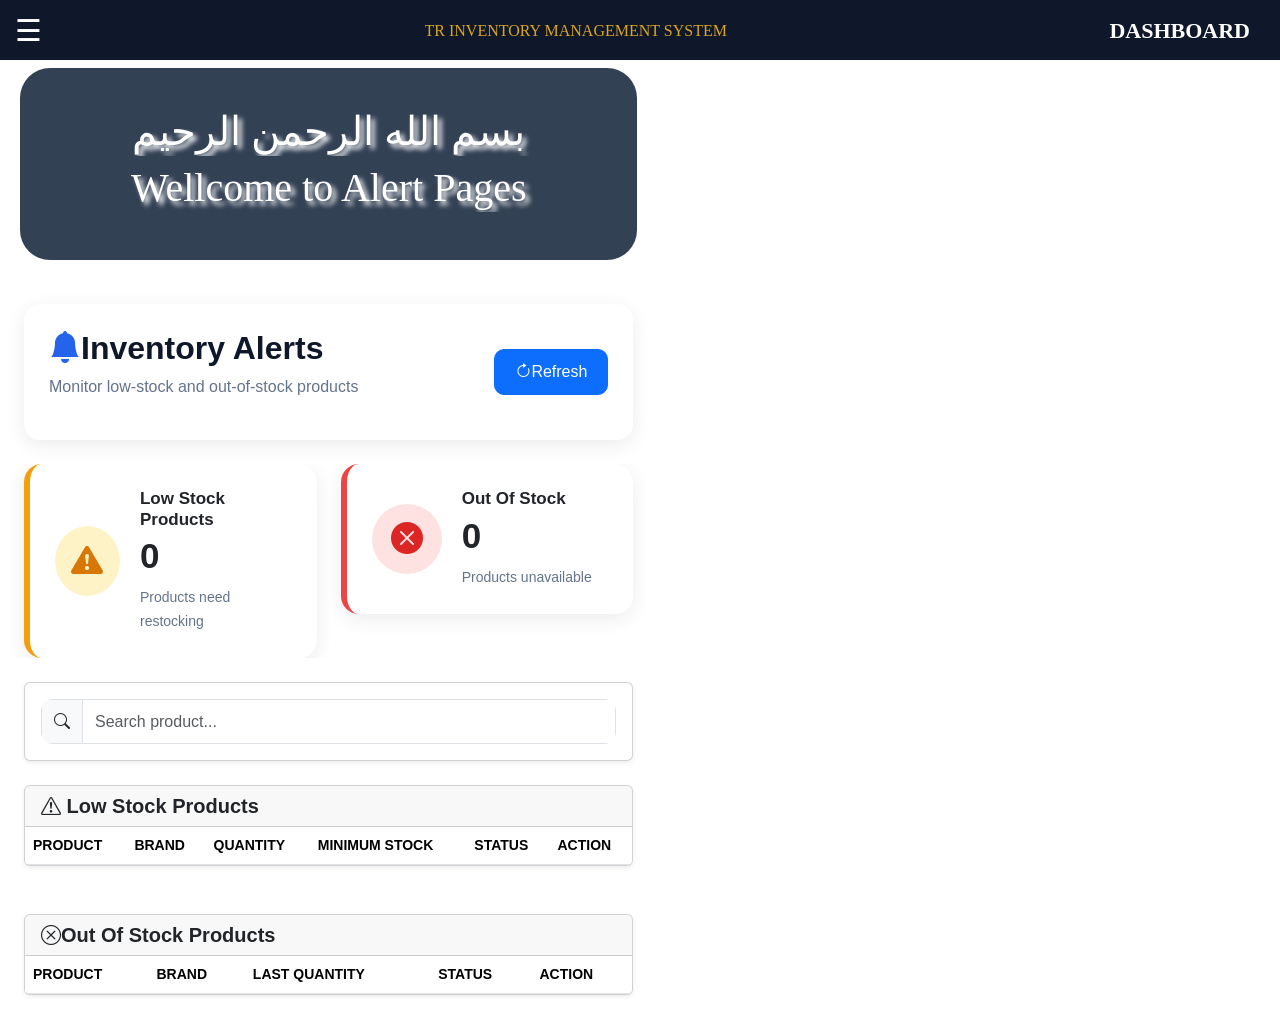
<file: pages/alarm.html>
<!DOCTYPE html>
<html lang="en">
<head>
    <meta charset="UTF-8">
    <meta name="viewport" content="width=device-width, initial-scale=1.0">
    <title>Alarm</title>
    <link rel="stylesheet" href="../style/style.css">
    <link rel="stylesheet" href="../style/alarm.css">
    <link rel="stylesheet" href="../style/bootstrap.min.css">
        <!-- Bootstrap CSS -->
    <link href="https://cdn.jsdelivr.net/npm/bootstrap@5.3.3/dist/css/bootstrap.min.css" rel="stylesheet">

    <!-- Bootstrap Icons -->
    <link href="https://cdn.jsdelivr.net/npm/bootstrap-icons/font/bootstrap-icons.css" rel="stylesheet">

</head>
<body>

    <div id="navbar"></div>
    <div class="d-flex">
        <div id="sidebar-container"></div>
            <div class="content">
                <h1>Alert Management</h1>
                <div class="first">
                    <h1>بسم الله الرحمن الرحيم</h1>
                    <h1>Wellcome to Alert Pages</h1>        
                </div>
                <div class="container-fluid p-4">
                    <!-- Header -->
                    <div class="alert-header mb-4">
                        <div>
                            <h2><i class="bi bi-bell-fill"></i>Inventory Alerts</h2>
                            <p>Monitor low-stock and out-of-stock products</p>
                        </div>
                        <button class="btn btn-primary">
                            <i class="bi bi-arrow-clockwise"></i>Refresh
                        </button>
                    </div>
                    <!-- Summary Cards -->
                    <div class="row g-4 mb-4">
                        <!-- Low Stock -->
                        <div class="col-md-6">
                            <div class="alert-card low-card">
                                <div class="icon">
                                    <i class="bi bi-exclamation-triangle-fill"></i>
                                </div>
                                <div>
                                    <h5> Low Stock Products</h5>
                                    <h2 id="lowStockCount">0</h2>
                                    <span>Products need restocking</span>
                                </div>
                            </div>
                        </div>
                        <!-- Out Stock -->
                        <div class="col-md-6">
                            <div class="alert-card out-card">
                                <div class="icon">
                                    <i class="bi bi-x-circle-fill"></i>
                                </div>
                                <div>
                                    <h5>Out Of Stock</h5>
                                    <h2 id="outStockCount">0</h2>
                                    <span>Products unavailable</span>
                                </div>
                            </div>
                        </div>
                    </div>
                    <!-- Search -->
                    <div class="card shadow-sm mb-4">
                        <div class="card-body">
                            <div class="input-group">
                                <span class="input-group-text">
                                    <i class="bi bi-search"></i>
                                </span>
                                <input type="text" id="searchProduct" class="form-control"
                                placeholder="Search product...">
                            </div>
                        </div>
                    </div>
                    <!-- Low Stock Table -->
                    <div class="card shadow-sm mb-5">
                        <div class="card-header low-title">
                            <h5><i class="bi bi-exclamation-triangle">
                            </i>Low Stock Products</h5>
                        </div>
                        <div class="table-responsive">
                            <table class="table table-hover align-middle mb-0">
                                <thead>
                                    <tr>
                                        <th>Product</th>
                                        <th>Brand</th>
                                        <th>Quantity</th>
                                        <th>Minimum Stock</th>
                                        <th>Status</th>
                                        <th>Action</th>
                                    </tr>
                                </thead>
                                <tbody id="lowStockTable">
                                </tbody>
                            </table>
                        </div>
                    </div>
                    <!-- Out Stock Table -->
                    <div class="card shadow-sm">
                        <div class="card-header out-title">
                            <h5><i class="bi bi-x-circle"></i>Out Of Stock Products</h5>
                        </div>
                        <div class="table-responsive">
                            <table class="table table-hover align-middle mb-0">
                                <thead>
                                    <tr>
                                        <th>Product</th>
                                        <th>Brand</th>
                                        <th>Last Quantity</th>
                                        <th>Status</th>
                                        <th>Action</th>
                                    </tr>
                                </thead>
                                <tbody id="outStockTable">
                                </tbody>
                            </table>
                        </div>
                    </div>
                </div>
            </div>
    </div>
    <script src="../asset/script.js"></script>
    <script src="../asset/layout.js"></script>
    <script src="../asset/alarm.js"></script>
</body>
</file>
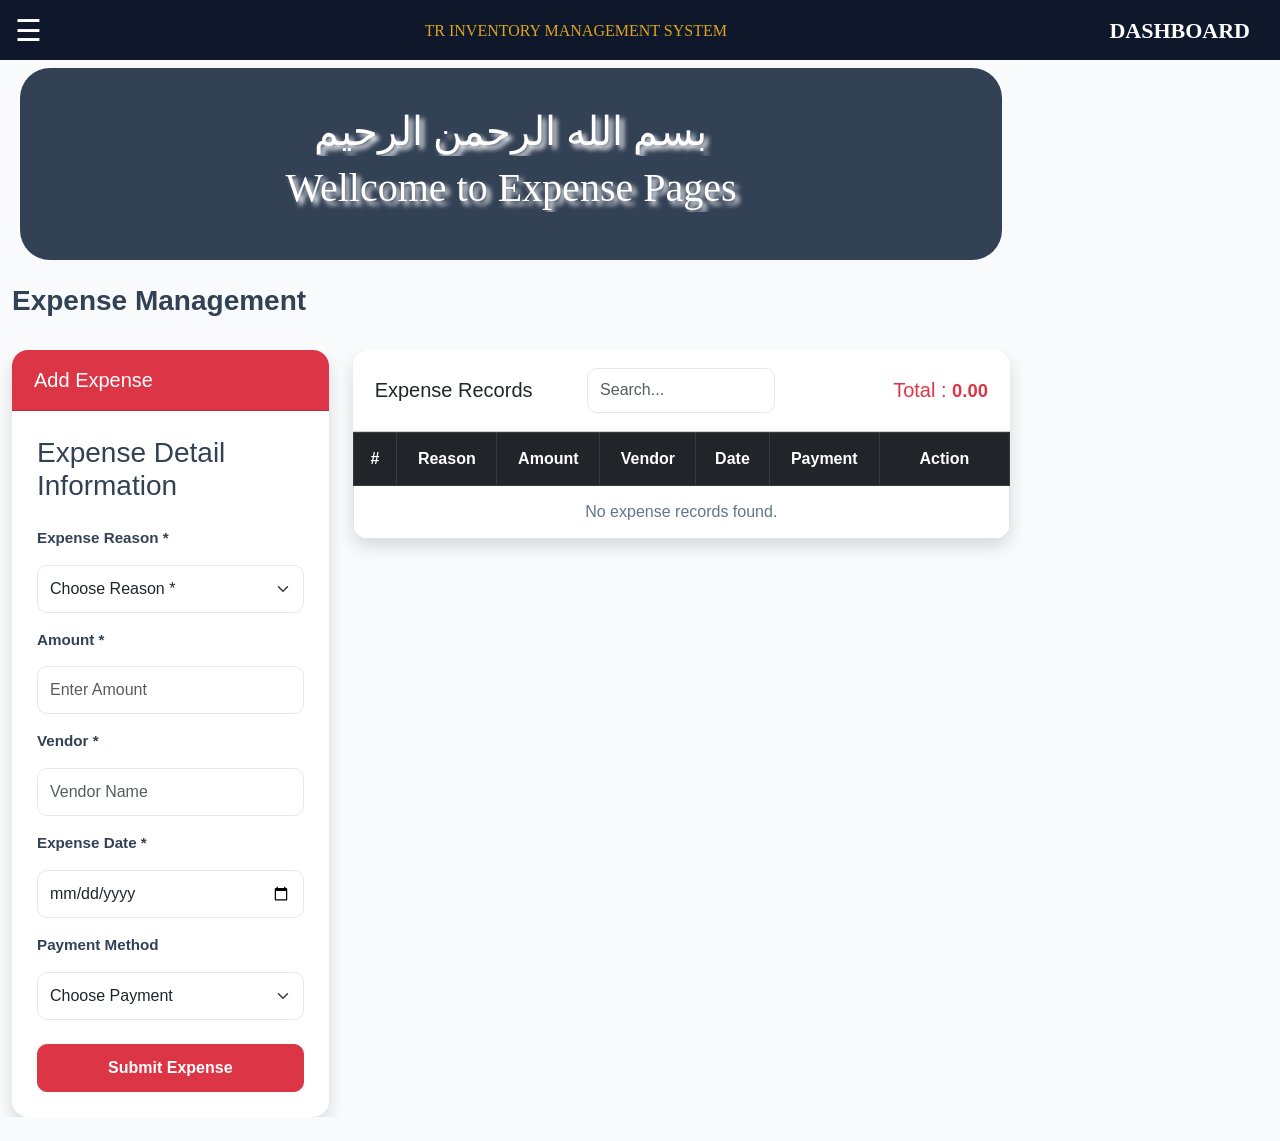
<file: pages/expense.html>
<!DOCTYPE html>
<html lang="en">
<head>
    <meta charset="UTF-8">
    <meta name="viewport" content="width=device-width, initial-scale=1.0">
    <title>Expense</title>
    <link rel="stylesheet" href="../style/style.css">
    <link rel="stylesheet" href="../style/bootstrap.min.css">
    <link rel="stylesheet" href="../style/expense.css">
</head>
<body>

    
    <div id="navbar"></div>
    <div class="d-flex">
        <div id="sidebar-container"></div>
            <div class="content">
                <h1>Expense Management</h1>
                <div class="first">
                    <h1>بسم الله الرحمن الرحيم</h1>
                    <h1>Wellcome to Expense Pages</h1>        
                </div> 
                <!-- ===========================
                    EXPENSE MANAGEMENT
            =========================== -->
                <div class="container-fluid mt-4">
                    <!-- Page Title -->
                    <div class="d-flex justify-content-between align-items-center mb-4">
                        <h3 class="fw-bold"><i class="bi bi-cash-stack text-danger"></i>Expense Management</h3>
                    </div>
                    <div class="row">
                        <!-- ===========================
                                Expense Form
                        ============================ -->
                        <div class="col-lg-4 mb-4">
                            <div class="card shadow border-0 rounded-4">
                                <div class="card-header bg-danger text-white">
                                    <h5 class="mb-0"><i class="bi bi-wallet2"></i>Add Expense</h5>
                                </div>
                                <div class="card-body">
                                    <!-- Expense Detail -->
                                    <div class="mb-3">
                                        <h3 >Expense Detail Information</h3>
                                    </div>
                                    <!-- Expense Reason -->
                                    <div class="mb-3">
                                        <label class="form-label fw-semibold">Expense Reason *</label>
                                        <select id="expenseReason" class="form-select">
                                            <option value="">Choose Reason *</option>
                                            <option>Office Rent</option>
                                            <option>Food & Dining</option>
                                            <option>Transportation</option>
                                            <option>Accommodation</option>
                                            <option>Salary</option>
                                            <option>Penalty</option>
                                            <option>Revenue</option>
                                        </select>
                                    </div>
                                    <!-- Amount -->
                                    <div class="mb-3">
                                        <label class="form-label fw-semibold">Amount *</label>
                                        <input type="number" id="expenseAmount" class="form-control" placeholder="Enter Amount">
                                    </div>
                                    <!-- Vendor -->
                                    <div class="mb-3">
                                        <label class="form-label fw-semibold">Vendor *</label>
                                        <input type="text" id="expenseVendor" class="form-control" placeholder="Vendor Name">
                                    </div>
                                    <!-- Date -->
                                    <div class="mb-3">
                                        <label class="form-label fw-semibold"> Expense Date *
                                        </label>
                                        <input type="date" id="expenseDate" class="form-control">
                                    </div>
                                    <!-- Payment Method -->
                                    <div class="mb-4">
                                        <label class="form-label fw-semibold">Payment Method</label>
                                        <select id="paymentMethod" class="form-select">
                                            <option value="">Choose Payment</option>
                                            <option>Cash</option>
                                            <option>Transfer</option>
                                        </select>
                                    </div>
                                    <!-- Buttons -->
                                    <div class="d-grid gap-2">
                                        <button class="btn btn-danger" id="addExpenseBtn">
                                            <i class="bi bi-plus-circle"></i>Submit Expense
                                        </button>
                                        <button class="btn btn-secondary" id="updateExpenseBtn" style="display:none;">
                                            <i class="bi bi-pencil-square"></i>Update Expense
                                        </button>
                                    </div>
                                </div>
                            </div>
                        </div>

                        <!-- ===========================
                                Expense Table
                        ============================ -->
                        <div class="col-lg-8">
                            <div class="card shadow border-0 rounded-4">
                                <div class="card-header bg-white">
                                    <div class="row align-items-center">
                                        <div class="col-md-4">
                                            <h5 class="mb-0">Expense Records</h5>
                                        </div>
                                        <div class="col-md-4 mt-2 mt-md-0">
                                            <input type="text" id="searchExpense" class="form-control" placeholder="Search...">
                                        </div>
                                        <div class="col-md-4 text-md-end mt-2 mt-md-0">
                                            <h5 class="text-danger mb-0">Total :
                                                <span id="totalExpense">0.00</span>
                                            </h5>
                                        </div>
                                    </div>
                                </div>
                                <div class="card-body p-0">
                                    <div class="table-responsive">
                                        <table class="table table-hover table-bordered align-middle mb-0">
                                            <thead class="table-dark">
                                                <tr>
                                                    <th>#</th>
                                                    <th>Reason</th>
                                                    <th>Amount</th>
                                                    <th>Vendor</th>
                                                    <th>Date</th>
                                                    <th>Payment</th>
                                                    <th width="130">Action</th>
                                                </tr>
                                            </thead>
                                            <tbody id="expenseTableBody">
                                                <!-- JavaScript will insert rows here -->
                                            </tbody>
                                        </table>
                                    </div>
                                </div>
                            </div>
                        </div>
                    </div>
                </div>
            </div>
    </div>


    <script src="../asset/script.js"></script>
    <script src="../asset/layout.js"></script>
    <script src="../asset/expense.js"></script>
</body>
</file>
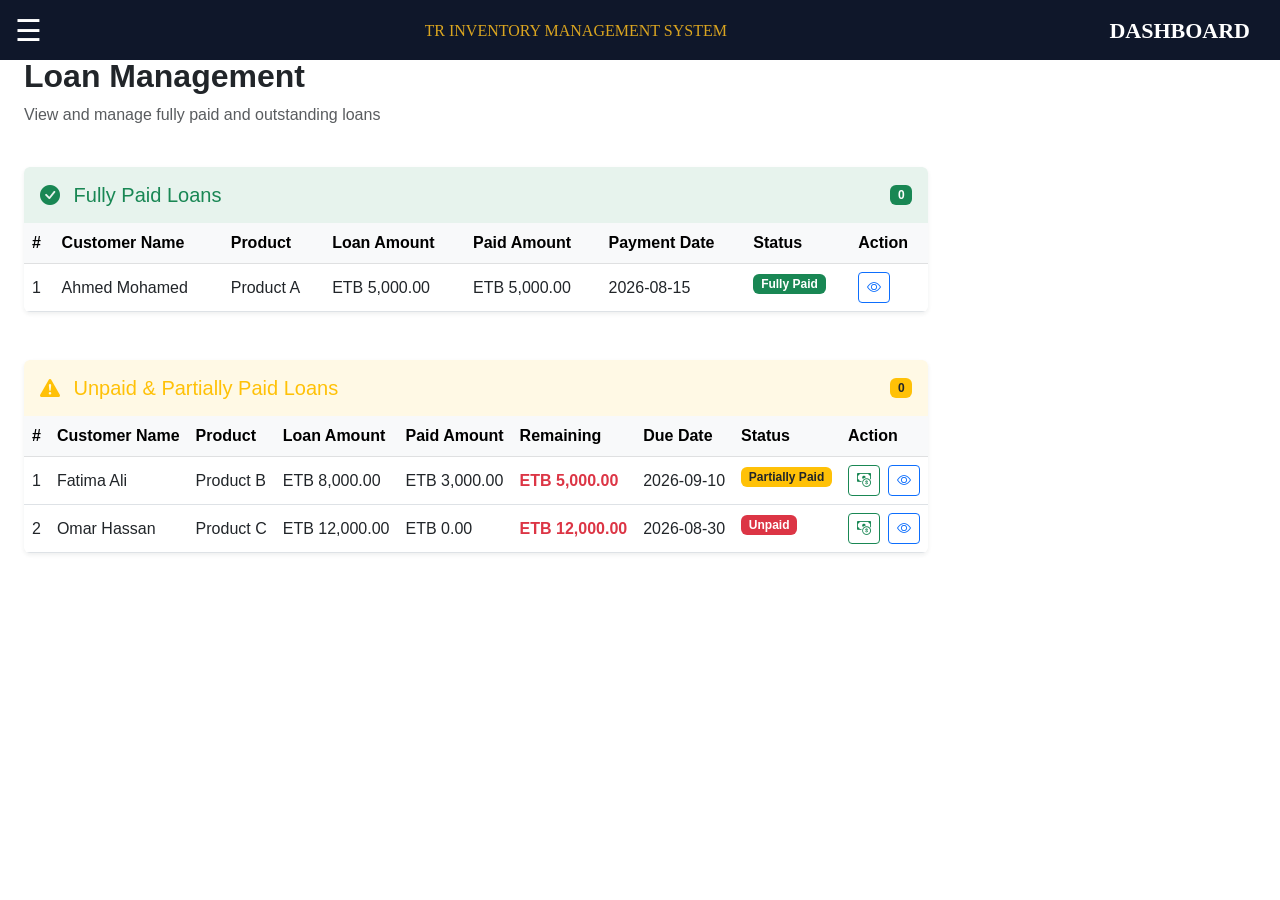
<file: pages/loan.html>
<!DOCTYPE html>
<html lang="en">
<head>
    <meta charset="UTF-8">
    <meta name="viewport" content="width=device-width, initial-scale=1.0">
    <title>Document</title>
    <link rel="stylesheet" href="../style/style.css">
    <link rel="stylesheet" href="../style/loan.css">
    <link rel="stylesheet" href="../style/bootstrap.min.css">
    <link rel="stylesheet" href="https://cdn.jsdelivr.net/npm/bootstrap-icons@1.11.3/font/bootstrap-icons.min.css">

</head>
<body>

    <section id="loan">
        <div id="navbar"></div>
        <div class="d-flex">
            <div id="sidebar-container"></div>

            <div class="content p-4">

            <!-- Header -->
            <div class="mb-4">
                <h4 class="text-primary mb-1">بسم الله الرحمن الرحيم</h4>
                <h2 class="fw-bold">Loan Management</h2>
                <p class="text-muted">View and manage fully paid and outstanding loans</p>
            </div>

            <!-- ====================== FULLY PAID LOANS ====================== -->
            <div class="card shadow-sm border-0 mb-5">
                <div class="card-header bg-success bg-opacity-10 border-0 py-3">
                <div class="d-flex justify-content-between align-items-center">
                    <h5 class="mb-0 text-success">
                    <i class="bi bi-check-circle-fill me-2"></i>
                    Fully Paid Loans
                    </h5>
                    <span class="badge bg-success" id="fullyPaidCount">0</span>
                </div>
                </div>
                <div class="card-body p-0">
                <div class="table-responsive">
                    <table class="table table-hover align-middle mb-0" id="fullyPaidTable">
                    <thead class="table-light">
                        <tr>
                        <th scope="col">#</th>
                        <th scope="col">Customer Name</th>
                        <th scope="col">Product</th>
                        <th scope="col">Loan Amount</th>
                        <th scope="col">Paid Amount</th>
                        <th scope="col">Payment Date</th>
                        <th scope="col">Status</th>
                        <th scope="col">Action</th>
                        </tr>
                    </thead>
                    <tbody>
                        <!-- Example row (remove later) -->
                        <tr>
                        <td>1</td>
                        <td>Ahmed Mohamed</td>
                        <td>Product A</td>
                        <td>ETB 5,000.00</td>
                        <td>ETB 5,000.00</td>
                        <td>2026-08-15</td>
                        <td><span class="badge bg-success">Fully Paid</span></td>
                        <td>
                            <button class="btn btn-sm btn-outline-primary">
                            <i class="bi bi-eye"></i>
                            </button>
                        </td>
                        </tr>
                        <!-- Dynamic rows will be added here by JavaScript -->
                    </tbody>
                    </table>
                </div>
                </div>
            </div>

            <!-- ====================== UNPAID / PARTIALLY PAID LOANS ====================== -->
            <div class="card shadow-sm border-0">
                <div class="card-header bg-warning bg-opacity-10 border-0 py-3">
                <div class="d-flex justify-content-between align-items-center">
                    <h5 class="mb-0 text-warning">
                    <i class="bi bi-exclamation-triangle-fill me-2"></i>
                    Unpaid & Partially Paid Loans
                    </h5>
                    <span class="badge bg-warning text-dark" id="unpaidCount">0</span>
                </div>
                </div>
                <div class="card-body p-0">
                <div class="table-responsive">
                    <table class="table table-hover align-middle mb-0" id="unpaidTable">
                    <thead class="table-light">
                        <tr>
                        <th scope="col">#</th>
                        <th scope="col">Customer Name</th>
                        <th scope="col">Product</th>
                        <th scope="col">Loan Amount</th>
                        <th scope="col">Paid Amount</th>
                        <th scope="col">Remaining</th>
                        <th scope="col">Due Date</th>
                        <th scope="col">Status</th>
                        <th scope="col">Action</th>
                        </tr>
                    </thead>
                    <tbody>
                        <!-- Example rows (remove later) -->
                        <tr>
                        <td>1</td>
                        <td>Fatima Ali</td>
                        <td>Product B</td>
                        <td>ETB 8,000.00</td>
                        <td>ETB 3,000.00</td>
                        <td class="text-danger fw-semibold">ETB 5,000.00</td>
                        <td>2026-09-10</td>
                        <td><span class="badge bg-warning text-dark">Partially Paid</span></td>
                        <td>
                            <button class="btn btn-sm btn-outline-success me-1" title="Record Payment">
                            <i class="bi bi-cash-coin"></i>
                            </button>
                            <button class="btn btn-sm btn-outline-primary" title="View">
                            <i class="bi bi-eye"></i>
                            </button>
                        </td>
                        </tr>
                        <tr>
                        <td>2</td>
                        <td>Omar Hassan</td>
                        <td>Product C</td>
                        <td>ETB 12,000.00</td>
                        <td>ETB 0.00</td>
                        <td class="text-danger fw-semibold">ETB 12,000.00</td>
                        <td>2026-08-30</td>
                        <td><span class="badge bg-danger">Unpaid</span></td>
                        <td>
                            <button class="btn btn-sm btn-outline-success me-1" title="Record Payment">
                            <i class="bi bi-cash-coin"></i>
                            </button>
                            <button class="btn btn-sm btn-outline-primary" title="View">
                            <i class="bi bi-eye"></i>
                            </button>
                        </td>
                        </tr>
                        <!-- Dynamic rows will be added here by JavaScript -->
                    </tbody>
                    </table>
                </div>
                </div>
            </div>

            </div>
        </div>
    </section>


         <script src="../asset/script.js"></script>

        <script src="../asset/layout.js"></script>

</body>
</html>
</file>
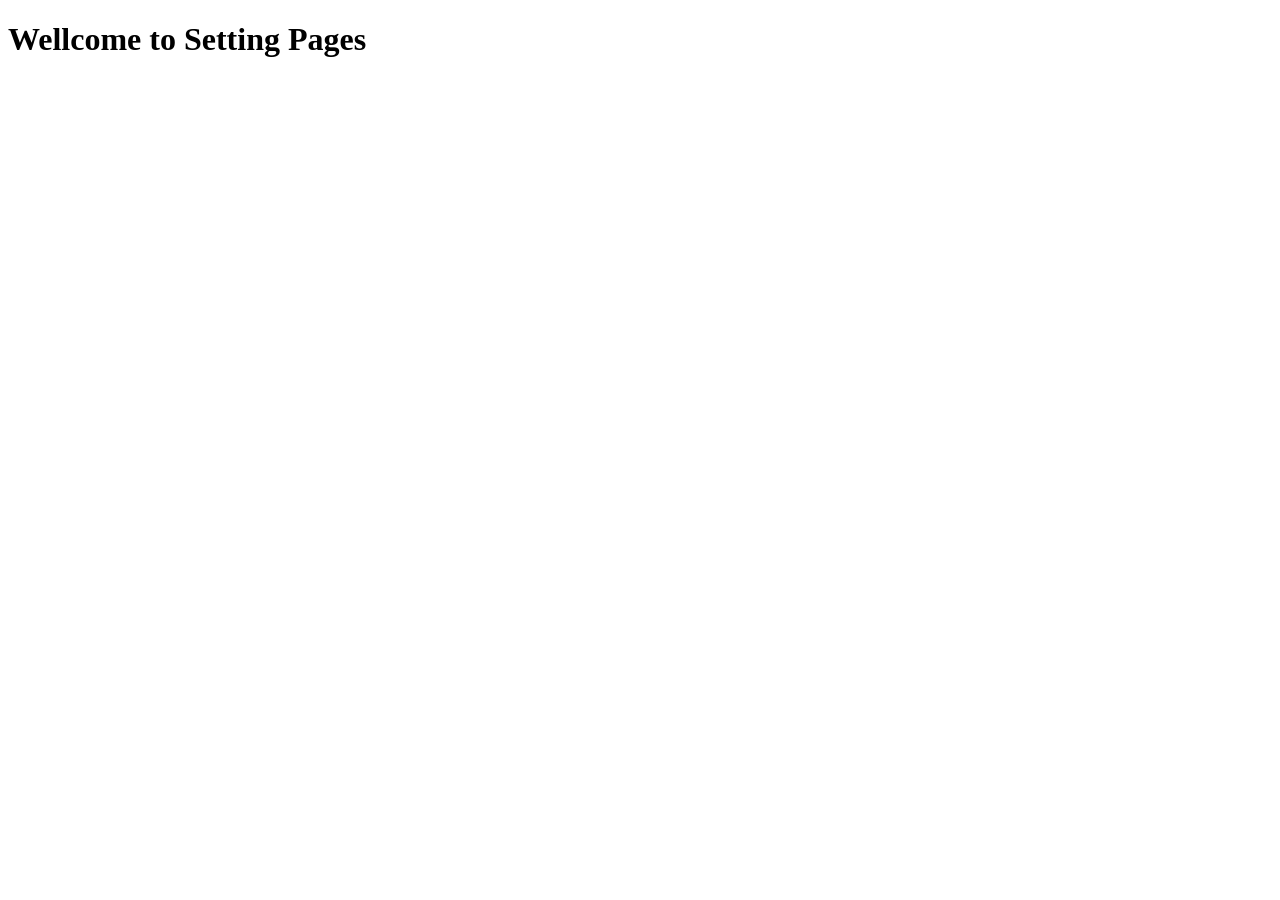
<file: pages/setting.html>
<!DOCTYPE html>
<html lang="en">
<head>
    <meta charset="UTF-8">
    <meta name="viewport" content="width=device-width, initial-scale=1.0">
    <title>Setting</title>
</head>
<body>
    <h1>Wellcome to Setting Pages</h1>
</body>
</file>
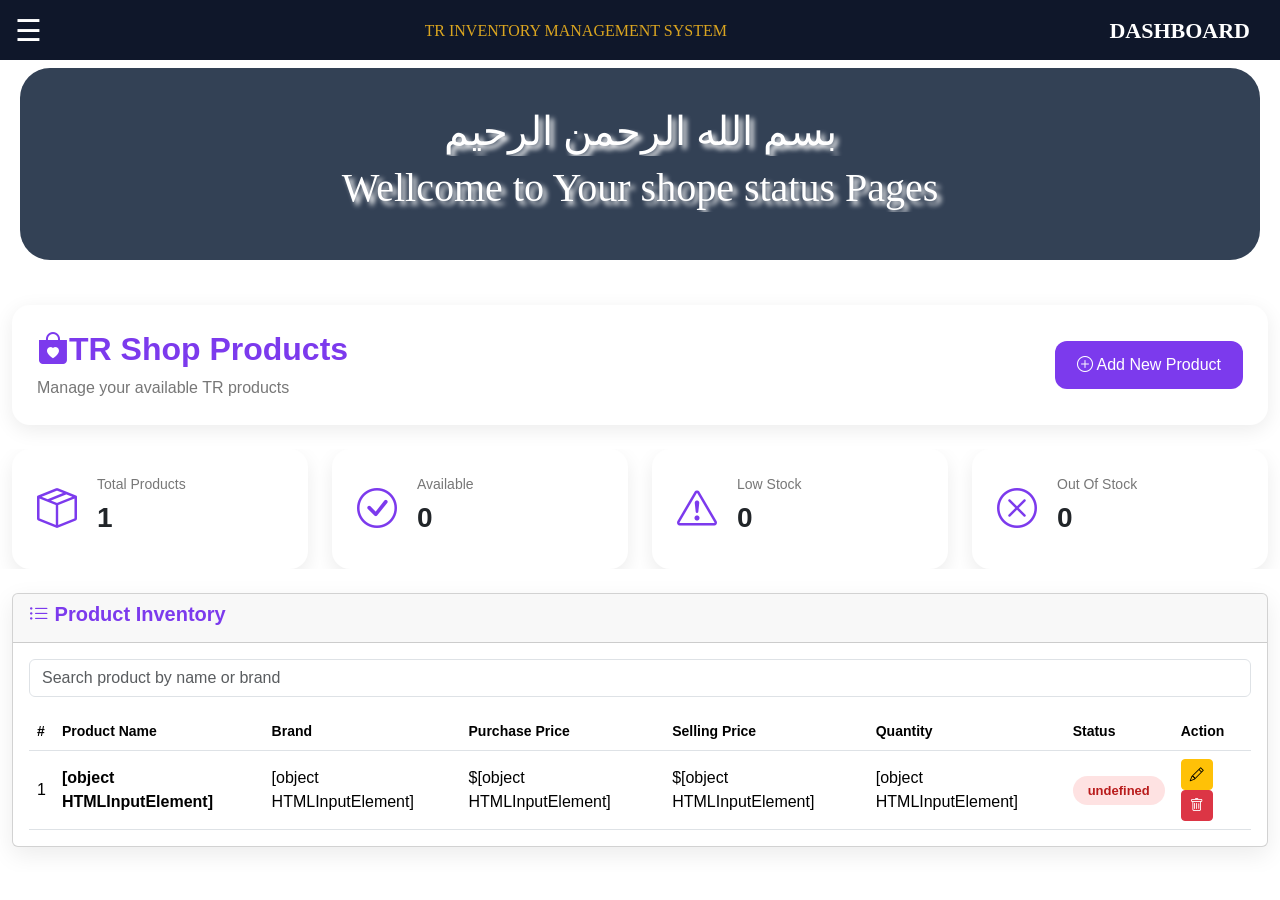
<file: pages/shope.html>
<!DOCTYPE html>
<html lang="en">
<head>
    <meta charset="UTF-8">
    <meta name="viewport" content="width=device-width, initial-scale=1.0">
    <title>Inlet</title>
    <link rel="stylesheet" href="../style/style.css">
    <link rel="stylesheet" href="../style/shope.css">
    <link rel="stylesheet" href="../style/bootstrap.min.css">

    <!-- Bootstrap CSS -->
    <link href="https://cdn.jsdelivr.net/npm/bootstrap@5.3.3/dist/css/bootstrap.min.css" rel="stylesheet">

    <!-- Bootstrap Icons -->
    <link href="https://cdn.jsdelivr.net/npm/bootstrap-icons/font/bootstrap-icons.css" rel="stylesheet">
    <script src="https://code.jquery.com/jquery-3.7.1.min.js"></script>
    <script src="https://cdn.datatables.net/2.1.8/js/dataTables.min.js"></script>
    <link rel="stylesheet" href="https://cdn.datatables.net/2.1.8/css/dataTables.dataTables.min.css">

</head>
<body>
    <div id="navbar"></div>
    <div class="d-flex">
        <div id="sidebar-container"></div>
            <div class="content">
                <h1>Shope Management</h1>
                <div class="first">
                    <h1>بسم الله الرحمن الرحيم</h1>
                    <h1>Wellcome to Your shope status Pages</h1>        
                </div>

                <div class="container-fluid">

                    <!-- Header -->
                    <div class="dashboard-header d-flex justify-content-between align-items-center">
                        <div>
                            <h2><i class="bi bi-bag-heart-fill"></i>TR Shop Products </h2>
                            <p>Manage your available TR products</p>
                        </div>
                        <button class="btn btn-primary" data-bs-toggle="modal" 
                data-bs-target="#addProductModal"><i class="bi bi-plus-circle"></i> Add New Product
                        </button>
                    </div>

                    <!-- Summary Cards -->

                    <div class="row mt-4">
                        <div class="col-md-3">
                            <div class="summary-card">
                                <i class="bi bi-box-seam"></i>
                                <div>
                                    <h6>Total Products</h6>
                                    <h3 id="totalProducts">0</h3>
                                </div>
                            </div>
                        </div>
                        <div class="col-md-3">
                            <div class="summary-card">
                                <i class="bi bi-check-circle"></i>
                                <div>
                                    <h6>Available</h6>
                                    <h3 id="availableProducts">0</h3>
                                </div>
                            </div>
                        </div>
                        <div class="col-md-3">
                            <div class="summary-card">
                                <i class="bi bi-exclamation-triangle"></i>
                                <div>
                                    <h6>Low Stock</h6>
                                    <h3 id="lowStock">0</h3>
                                </div>
                            </div>
                        </div>
                        <div class="col-md-3">
                            <div class="summary-card">
                                <i class="bi bi-x-circle"></i>
                                <div>
                                    <h6>Out Of Stock</h6>
                                    <h3 id="outStock">0</h3>
                                </div>
                            </div>
                        </div>
                    </div>
                    <!-- Product Table -->

                    <div class="card product-container mt-4">
                        <div class="card-header">
                            <h5>
                                <i class="bi bi-list-ul"></i>
                                Product Inventory
                            </h5>
                        </div>
                        <div class="card-body table-responsive">
                            <div class="mb-3">
                                <input type="text" id="searchProduct" class="form-control"
                                placeholder="Search product by name or brand">
                            </div>
                            <table class="table table-hover align-middle">
                                <thead>
                                    <tr>
                                        <th>#</th>
                                        <th>Product Name</th>
                                        <th>Brand</th>
                                        <th>Purchase Price</th>
                                        <th>Selling Price</th>
                                        <th>Quantity</th>
                                        <th>Status</th>
                                        <th>Action</th>
                                    </tr>
                                </thead>
                                <tbody id="productTable">
                                    <!-- Products will appear here -->
                                </tbody>
                            </table>
                        </div>
                    </div>
                </div>

                <!-- Add Product Modal -->

                <div class="modal fade" id="addProductModal">
                    <div class="modal-dialog">
                        <div class="modal-content">
                            <div class="modal-header">
                                <h5><i class="bi bi-plus-circle"></i>Add New Product</h5>
                                <button class="btn-close" data-bs-dismiss="modal"></button>
                            </div>
                            <div class="modal-body">
                                <form id="productForm">
                                    <div class="mb-3">
                                        <label>Product Name</label>
                                        <input type="text" id="productName" class="form-control" placeholder="Enter product name">
                                    </div>
                                <div class="mb-3">
                                    <label>Brand</label>
                                    <input type="text" id="brand" class="form-control" placeholder="Brand name">
                                </div>
                                <div class="row">
                                    <div class="col-md-6">
                                        <label>Purchase Price</label>
                                        <input type="number" id="purchasePrice" class="form-control">
                                    </div>
                                    <div class="col-md-6">
                                        <label>Selling Price</label>
                                        <input type="number" id="sellingPrice" class="form-control">
                                    </div>
                                </div>
                                <div class="mb-3 mt-3">
                                    <label>Quantity</label>
                                    <input type="number" id="quantity" class="form-control">
                                </div>
                                <button class="btn btn-success w-100">
                                <i class="bi bi-save"></i>
                                Save Product
                                </button>
                                </form>
                            </div>
                        </div>
                    </div>
                </div>

                <div class="modal fade" id="transferModal">

                <div class="modal-dialog">

                <div class="modal-content">

                <div class="modal-header">

                <h5>

                <i class="bi bi-arrow-left-right"></i>

                Transfer Product To Shop

                </h5>

                <button
                class="btn-close"
                data-bs-dismiss="modal"></button>

                </div>

                <div class="modal-body">

                <input
                type="hidden"
                id="transferProductId">

                <div class="mb-3">

                <label>

                Transfer Quantity

                </label>

                <input

                type="number"

                class="form-control"

                id="transferQuantity"

                min="1">

                </div>

                <button

                class="btn btn-success w-100"

                onclick="transferToShop()">

                Transfer To Shop

                </button>

                </div>

                </div>

                </div>

                </div>
            </div>
    </div>



<!-- Bootstrap JS -->

<script src="https://cdn.jsdelivr.net/npm/bootstrap@5.3.3/dist/js/bootstrap.bundle.min.js"></script>


<!-- Javascript -->

    <script src="../asset/script.js"></script>
    <script src="../asset/layout.js"></script>
    <script src="../asset/shope.js"></script>
</body>
</file>
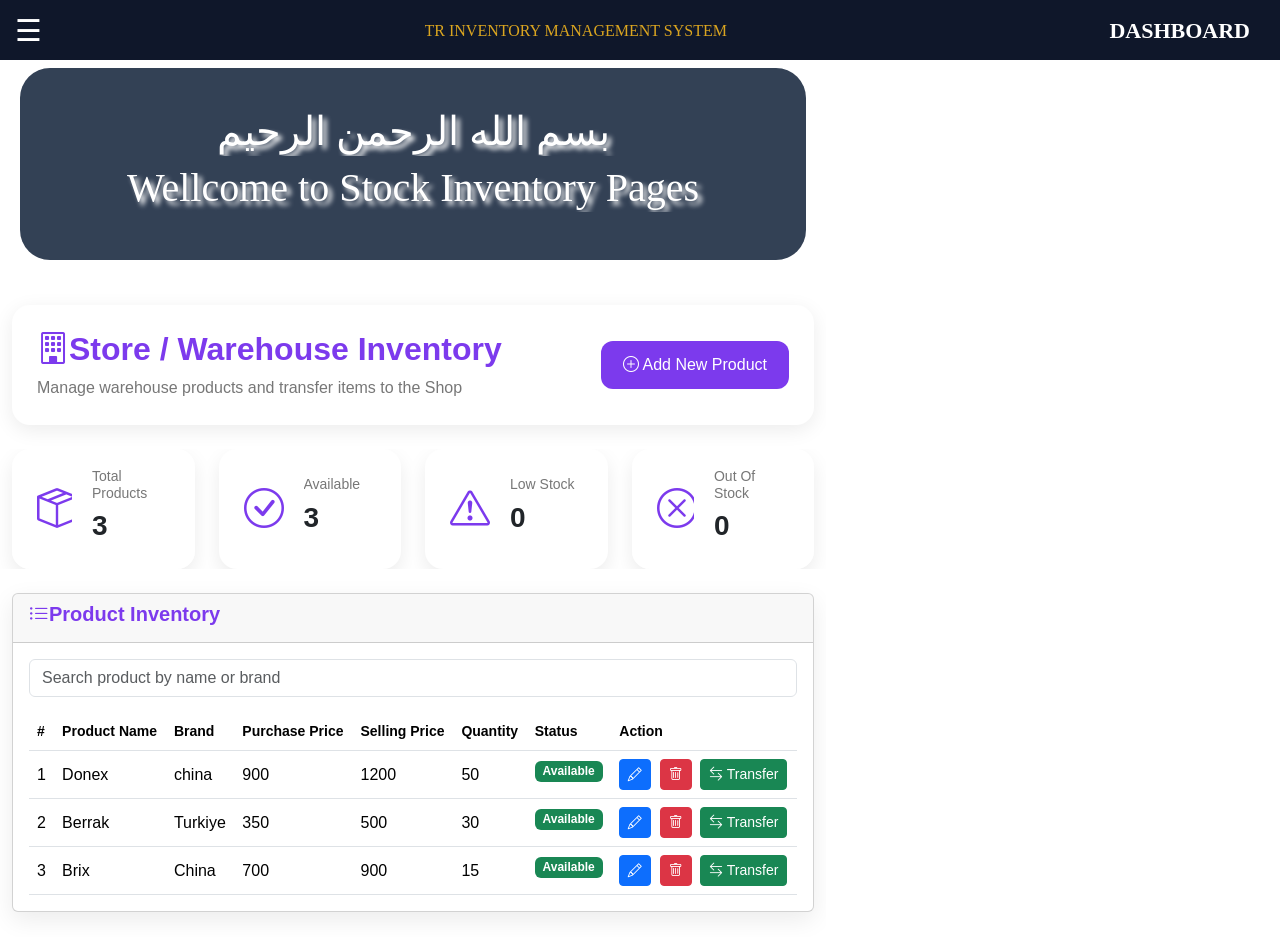
<file: pages/stock.html>
<!DOCTYPE html>
<html lang="en">
<head>
    <meta charset="UTF-8">
    <meta name="viewport" content="width=device-width, initial-scale=1.0">
    <title>Store</title>
    <link rel="stylesheet" href="../style/bootstrap.min.css">
    <link rel="stylesheet" href="../style/style.css">
    <link rel="stylesheet" href="../style/stock.css">
        <!-- Bootstrap CSS -->
    <link href="https://cdn.jsdelivr.net/npm/bootstrap@5.3.3/dist/css/bootstrap.min.css" rel="stylesheet">
        <!-- Bootstrap CSS -->
    <link href="https://cdn.jsdelivr.net/npm/bootstrap@5.3.3/dist/css/bootstrap.min.css" rel="stylesheet">

    <!-- Bootstrap Icons -->
    <link href="https://cdn.jsdelivr.net/npm/bootstrap-icons/font/bootstrap-icons.css" rel="stylesheet">

</head>
<body>

        <div id="navbar"></div>
    <div class="d-flex">
        <div id="sidebar-container"></div>
            <div class="content">
                <h1>Stock Management</h1>
                <div class="first">
                    <h1>بسم الله الرحمن الرحيم</h1>
                    <h1>Wellcome to Stock Inventory Pages</h1>        
                </div>


                <div class="container-fluid">

                    <!-- Header -->
                    <div class="dashboard-header d-flex justify-content-between align-items-center">
                        <div>
                            <h2><i class="bi bi-building"></i>Store / Warehouse Inventory</h2>
                            <p> Manage warehouse products and transfer items to the Shop</p>
                        </div>
                        <button class="btn btn-primary" data-bs-toggle="modal" 
                data-bs-target="#addProductModal"><i class="bi bi-plus-circle"></i> Add New Product
                        </button>
                    </div>

                    <!-- Summary Cards -->

                    <div class="row mt-4">
                        <div class="col-md-3">
                            <div class="summary-card">
                                <i class="bi bi-box-seam"></i>
                                <div>
                                    <h6>Total Products</h6>
                                    <h3 id="totalProducts">0</h3>
                                </div>
                            </div>
                        </div>
                        <div class="col-md-3">
                            <div class="summary-card">
                                <i class="bi bi-check-circle"></i>
                                <div>
                                    <h6>Available</h6>
                                    <h3 id="availableProducts">0</h3>
                                </div>
                            </div>
                        </div>
                        <div class="col-md-3">
                            <div class="summary-card">
                                <i class="bi bi-exclamation-triangle"></i>
                                <div>
                                    <h6>Low Stock</h6>
                                    <h3 id="lowStock">0</h3>
                                </div>
                            </div>
                        </div>
                        <div class="col-md-3">
                            <div class="summary-card">
                                <i class="bi bi-x-circle"></i>
                                <div>
                                    <h6>Out Of Stock</h6>
                                    <h3 id="outStock">0</h3>
                                </div>
                            </div>
                        </div>
                    </div>
                    <!-- Product Table -->

                    <div class="card product-container mt-4">
                        <div class="card-header">
                            <h5><i class="bi bi-list-ul"></i>Product Inventory</h5>
                        </div>
                        <div class="card-body table-responsive">
                            <div class="mb-3">
                                <input type="text" id="searchStoreProduct" class="form-control" placeholder="Search product by name or brand">
                            </div>
                            <table class="table table-hover align-middle">
                                <thead>
                                    <tr>
                                        <th>#</th>
                                        <th>Product Name</th>
                                        <th>Brand</th>
                                        <th>Purchase Price</th>
                                        <th>Selling Price</th>
                                        <th>Quantity</th>
                                        <th>Status</th>
                                        <th>Action</th>
                                    </tr>
                                </thead>
                                <tbody id="storeTable">
                                    <!-- Products will appear here -->
                                </tbody>
                            </table>
                        </div>
                    </div>
                </div>

                <!-- Add Product Modal -->

                <div class="modal fade" id="addProductModal">
                    <div class="modal-dialog">
                        <div class="modal-content">
                            <div class="modal-header">
                                <h5><i class="bi bi-plus-circle"></i>Add New Product</h5>
                                <button class="btn-close" data-bs-dismiss="modal"></button>
                            </div>
                            <div class="modal-body">
                                <form id="storeForm">
                                    <div class="mb-3">
                                        <label>Product Name</label>
                                        <input type="text" id="storeProductName" class="form-control" placeholder="Enter product name">
                                    </div>
                                <div class="mb-3">
                                    <label>Brand</label>
                                    <input type="text" id="storeBrand" class="form-control" placeholder="Brand name">
                                </div>
                                <div class="row">
                                    <div class="col-md-6">
                                        <label>Purchase Price</label>
                                        <input type="number" id="storePurchasePrice" class="form-control">
                                    </div>
                                    <div class="col-md-6">
                                        <label>Selling Price</label>
                                        <input type="number" id="storeSellingPrice" class="form-control">
                                    </div>
                                </div>
                                <div class="mb-3 mt-3">
                                    <label>Quantity</label>
                                    <input type="number" id="storeQuantity" class="form-control">
                                </div>
                                <button class="btn btn-success w-100">
                                <i class="bi bi-save"></i> Save Product
                                </button>
                                </form>
                            </div>
                        </div>
                    </div>
                </div>

                <!-- Transfer Product Modal -->
                <div class="modal fade" id="transferModal" tabindex="-1">
                    <div class="modal-dialog">
                        <div class="modal-content">

                            <div class="modal-header">
                                <h5 class="modal-title">
                                    <i class="bi bi-arrow-left-right"></i>
                                    Transfer Product to Shop
                                </h5>

                                <button
                                    type="button"
                                    class="btn-close"
                                    data-bs-dismiss="modal">
                                </button>
                            </div>

                            <div class="modal-body">

                                <form id="transferForm">

                                    <!-- Hidden Product Index -->
                                    <input type="hidden" id="transferIndex">

                                    <!-- Product -->
                                    <div class="mb-3">
                                        <label class="form-label">Product</label>
                                        <input
                                            type="text"
                                            id="transferProduct"
                                            class="form-control"
                                            readonly>
                                    </div>

                                    <!-- Available Quantity -->
                                    <div class="mb-3">
                                        <label class="form-label">Available Quantity</label>
                                        <input
                                            type="number"
                                            id="availableQuantity"
                                            class="form-control"
                                            readonly>
                                    </div>

                                    <!-- Transfer Quantity -->
                                    <div class="mb-3">
                                        <label class="form-label">Transfer Quantity</label>
                                        <input
                                            type="number"
                                            id="transferQuantity"
                                            class="form-control"
                                            min="1"
                                            required>
                                    </div>

                                    <!-- Date -->
                                    <div class="mb-3">
                                        <label class="form-label">Transfer Date</label>
                                        <input
                                            type="date"
                                            id="transferDate"
                                            class="form-control"
                                            readonly>
                                    </div>

                                    <button
                                        type="submit"
                                        class="btn btn-success w-100">
                                        <i class="bi bi-check-circle"></i>
                                        Transfer to Shop
                                    </button>

                                </form>

                            </div>

                        </div>
                    </div>
                </div>
            </div>
    </div>



<!-- Bootstrap JS -->

<script src="https://cdn.jsdelivr.net/npm/bootstrap@5.3.3/dist/js/bootstrap.bundle.min.js"></script>

    <script src="../asset/script.js"></script>
    <script src="../asset/layout.js"></script>
    <script src="../asset/stock.js"></script>
</body>
</file>
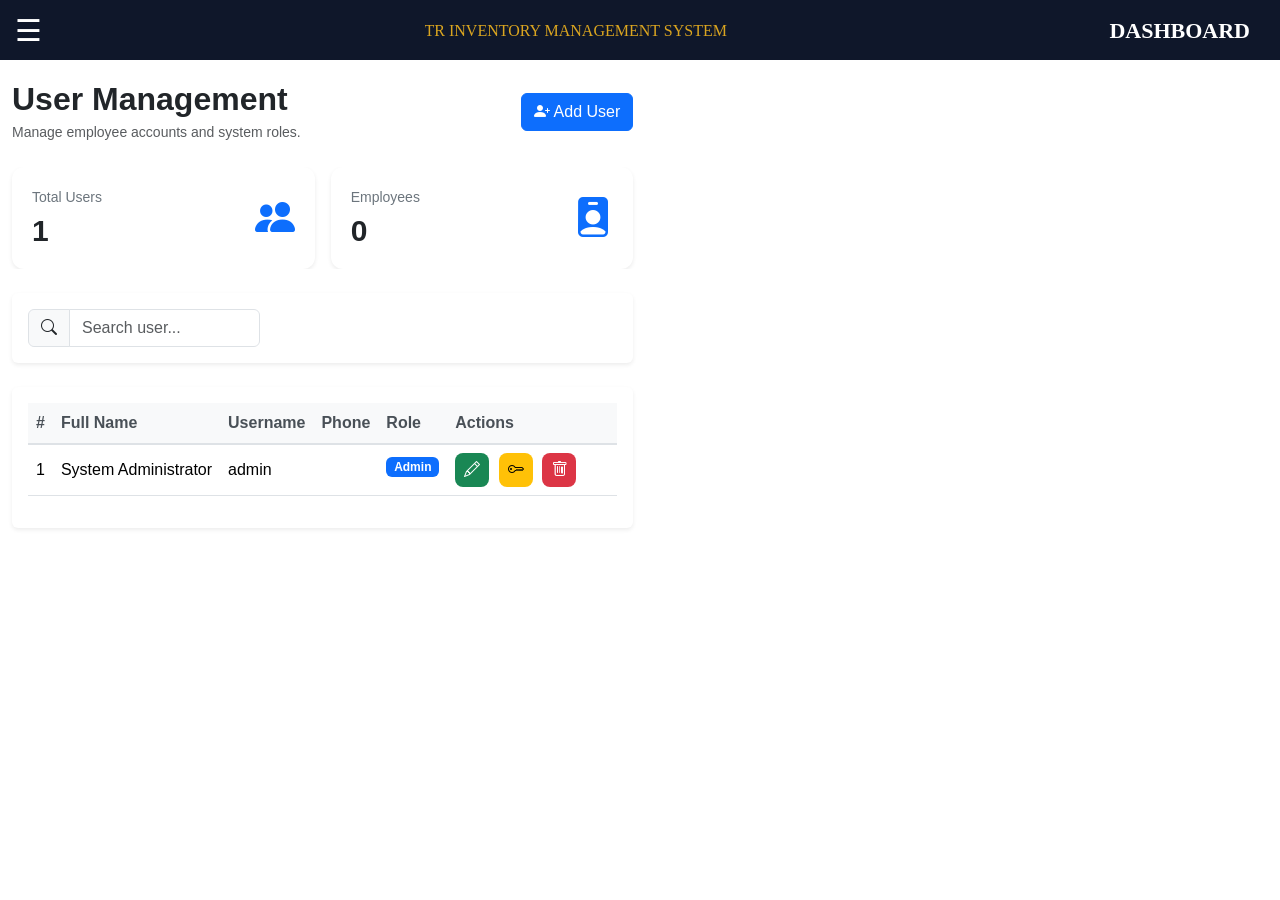
<file: pages/users.html>
<!DOCTYPE html>
<html lang="en">
<head>
    <meta charset="UTF-8">
    <meta name="viewport" content="width=device-width, initial-scale=1.0">
    <title>User</title>
    <link rel="stylesheet" href="../style/style.css">
    <link rel="stylesheet" href="../style/users.css">
       <!-- Bootstrap -->
    <link rel="stylesheet" href="../style/bootstrap.min.css">
            <!-- Bootstrap CSS -->
    <link href="https://cdn.jsdelivr.net/npm/bootstrap@5.3.3/dist/css/bootstrap.min.css" rel="stylesheet">
    <!-- Bootstrap JS -->
    <script src="https://cdn.jsdelivr.net/npm/bootstrap@5.3.3/dist/js/bootstrap.bundle.min.js"></script>
    <link rel="stylesheet"
    href="https://cdn.datatables.net/2.0.8/css/dataTables.dataTables.min.css">

    <!-- Bootstrap Icons -->
    <link href="https://cdn.jsdelivr.net/npm/bootstrap-icons/font/bootstrap-icons.css" rel="stylesheet">
    
</head>
<body>

    <div id="navbar"></div>
    <div class="d-flex">
        <div id="sidebar-container"></div>
            <div class="content">
                <h1>Users Management</h1>
                <div class="container-fluid py-4">
                    <!-- ================= PAGE HEADER ================= -->

                    <div class="d-flex justify-content-between align-items-center flex-wrap mb-4">

                        <div>
                            <h2 class="fw-bold mb-1">User Management</h2>
                            <p class="text-muted mb-0">
                                Manage employee accounts and system roles.
                            </p>
                        </div>

                        <button class="btn btn-primary"
                                data-bs-toggle="modal"
                                data-bs-target="#addUserModal">

                            <i class="bi bi-person-plus-fill"></i>
                            Add User

                        </button>

                    </div>


                    <!-- ================= SUMMARY CARDS ================= -->

                    <div class="row g-3 mb-4">

                        <div class="col-lg-6 col-md-6">

                            <div class="summary-card">

                                <div>

                                    <small>Total Users</small>

                                    <h3 id="totalUsers">0</h3>

                                </div>

                                <i class="bi bi-people-fill card-icon"></i>

                            </div>

                        </div>

                        <div class="col-lg-6 col-md-6">

                            <div class="summary-card">

                                <div>

                                    <small>Employees</small>

                                    <h3 id="totalEmployees">0</h3>

                                </div>

                                <i class="bi bi-person-badge-fill card-icon"></i>

                            </div>

                        </div>

                    </div>


                    <!-- ================= SEARCH ================= -->

                    <div class="card border-0 shadow-sm mb-4">

                        <div class="card-body">

                            <div class="row">

                                <div class="col-md-5">

                                    <div class="input-group">

                                        <span class="input-group-text">

                                            <i class="bi bi-search"></i>

                                        </span>

                                        <input type="text"
                                            id="searchUser"
                                            class="form-control"
                                            placeholder="Search user...">

                                    </div>

                                </div>

                            </div>

                        </div>

                    </div>


                    <!-- ================= USER TABLE ================= -->

                    <div class="card border-0 shadow-sm">

                        <div class="card-body">

                            <div class="table-responsive">

                                <table class="table table-hover align-middle">

                                    <thead>

                                    <tr>

                                        <th>#</th>

                                        <th>Full Name</th>

                                        <th>Username</th>

                                        <th>Phone</th>

                                        <th>Role</th>

                                        <th width="170">Actions</th>

                                    </tr>

                                    </thead>

                                    <tbody id="userTableBody">

                                    <!-- JavaScript -->

                                    </tbody>

                                </table>

                            </div>

                        </div>

                    </div>

                </div>


                <!-- ========================================================= -->
                <!-- ADD USER MODAL -->
                <!-- ========================================================= -->

                <div class="modal fade"
                    id="addUserModal"
                    tabindex="-1">

                <div class="modal-dialog modal-lg">

                <div class="modal-content">

                <div class="modal-header">

                <h5 class="modal-title">

                <i class="bi bi-person-plus-fill"></i>

                Add New User

                </h5>

                <button class="btn-close"
                        data-bs-dismiss="modal"></button>

                </div>


                <div class="modal-body">

                <form id="addUserForm">

                <div class="row g-3">

                <div class="col-md-6">

                <label class="form-label">

                Full Name

                </label>

                <input type="text"
                    id="fullName"
                    class="form-control"
                    required>

                </div>


                <div class="col-md-6">

                <label class="form-label">

                Username

                </label>

                <input type="text"
                    id="username"
                    class="form-control"
                    required>

                </div>


                <div class="col-md-6">

                <label class="form-label">

                Phone Number

                </label>

                <input type="text"
                    id="phone"
                    class="form-control">

                </div>


                <div class="col-md-6">

                <label class="form-label">

                Role

                </label>

                <select id="role"
                        class="form-select"
                        required>

                <option value="">Choose Role</option>

                <option>Admin</option>

                <option>Sales</option>

                <option>Store Keeper</option>

                </select>

                </div>


                <div class="col-md-6">

                <label class="form-label">

                Password

                </label>

                <input type="password"
                    id="password"
                    class="form-control"
                    required>

                </div>


                <div class="col-md-6">

                <label class="form-label">

                Confirm Password

                </label>

                <input type="password"
                    id="confirmPassword"
                    class="form-control"
                    required>

                </div>

                </div>

                </form>

                </div>


                <div class="modal-footer">

                <button class="btn btn-secondary"
                        data-bs-dismiss="modal">

                Cancel

                </button>

                <button class="btn btn-primary"
                        id="saveUserBtn">

                Save User

                </button>

                </div>

                </div>

                </div>

                </div>


                <!-- ========================================================= -->
                <!-- EDIT USER MODAL -->
                <!-- ========================================================= -->

                <div class="modal fade"
                    id="editUserModal"
                    tabindex="-1">

                <div class="modal-dialog modal-lg">

                <div class="modal-content">

                <div class="modal-header">

                <h5 class="modal-title">

                <i class="bi bi-pencil-square"></i>

                Edit User

                </h5>

                <button class="btn-close"
                        data-bs-dismiss="modal"></button>

                </div>


                <div class="modal-body">

                <form id="editUserForm">

                <input type="hidden"
                    id="editIndex">

                <div class="row g-3">

                <div class="col-md-6">

                <label class="form-label">

                Full Name

                </label>

                <input type="text"
                    id="editFullName"
                    class="form-control">

                </div>


                <div class="col-md-6">

                <label class="form-label">

                Username

                </label>

                <input type="text"
                    id="editUsername"
                    class="form-control">

                </div>


                <div class="col-md-6">

                <label class="form-label">

                Phone Number

                </label>

                <input type="text"
                    id="editPhone"
                    class="form-control">

                </div>


                <div class="col-md-6">

                <label class="form-label">

                Role

                </label>

                <select id="editRole"
                        class="form-select">

                <option>Admin</option>

                <option>Sales</option>

                <option>Store Keeper</option>

                </select>

                </div>

                </div>

                </form>

                </div>


                <div class="modal-footer">

                <button class="btn btn-secondary"
                        data-bs-dismiss="modal">

                Cancel

                </button>

                <button class="btn btn-success"
                        id="updateUserBtn">

                Update User

                </button>

                </div>

                </div>

                </div>

                </div>


                <!-- ========================================================= -->
                <!-- DELETE MODAL -->
                <!-- ========================================================= -->

                <div class="modal fade"
                    id="deleteModal"
                    tabindex="-1">

                <div class="modal-dialog">

                <div class="modal-content">

                <div class="modal-header">

                <h5 class="modal-title text-danger">

                Delete User

                </h5>

                <button class="btn-close"
                        data-bs-dismiss="modal"></button>

                </div>

                <div class="modal-body">

                Are you sure you want to delete this user?

                <input type="hidden"
                    id="deleteIndex">

                </div>

                <div class="modal-footer">

                <button class="btn btn-secondary"
                        data-bs-dismiss="modal">

                Cancel

                </button>

                <button class="btn btn-danger"
                        id="confirmDelete">

                Delete

                </button>

                </div>

                </div>

                </div>

                </div>
            </div>
    </div>
    <script src="../asset/script.js"></script>
    <script src="../asset/layout.js"></script>
    <script src="../asset/users.js"></script>
</body>
</file>
<file: style/style.css>
* {
  margin: 0;
  padding: 0;
  box-sizing: border-box;
  font-family: Arial, Helvetica, sans-serif;
  overflow-x: hidden;
}

body {
  background-color: #334155;
}

/* Top Navigation */
.navbar {
  position: fixed !important;
  top: 0;
  left: 0;
  width: 100%;
  height: 60px;
  background: #0f172a;
  color: white;
  display: flex;
  align-items: center;
  padding: 0 20px;
  z-index: 1000;
  overflow: hidden;
}

.menu-btn {
  font-size: 30px;
  cursor: pointer;
  margin-left: 15px;
}

.logo {
  font-size: 22px;
  font-weight: bold;
  margin-right: 30px;
  font-family: Georgia, "Times New Roman", Times, serif;
}
.system {
  font-family: Georgia, "Times New Roman", Times, serif;
  color: goldenrod;
}
@media (max-width: 576px) {
  .navbar {
    height: 40px;
    padding: 20px 0px 20px 20px;
  }
  .menu-btn {
    font-size: 20px;
    margin-left: 10px;
  }
  .logo {
    display: none;
  }
  .system {
    font-size: 12px;
    margin-right: 20px;
  }
}
/* ==================================================
   PROFESSIONAL PAGE HERO
   ================================================== */
.page-hero {
  position: relative;
  margin: 60px 20px 30px 20px;
  padding: 28px 35px;
  background: linear-gradient(135deg, #334155, #1e293b);
  color: white;
  border-radius: 18px;
  overflow: hidden;
  box-shadow: 0 8px 25px rgba(0, 0, 0, 0.15);
  animation: heroFadeIn 0.6s ease;
}

/* Decorative background circles */
.page-hero::before {
  content: "";
  position: absolute;
  width: 180px;
  height: 180px;
  right: -60px;
  top: -80px;
  border-radius: 50%;
  background: rgba(255, 255, 255, 0.06);
}
.page-hero::after {
  content: "";
  position: absolute;
  width: 120px;
  height: 120px;
  left: -50px;
  bottom: -60px;
  border-radius: 50%;
  background: rgba(255, 255, 255, 0.05);
}
/* ==================================================
   CONTENT
   ================================================== */
.page-hero-content {
  position: relative;
  z-index: 2;
  display: flex;
  align-items: center;
  gap: 20px;
}
/* ==================================================
   ICON
   ================================================== */
.page-hero-icon {
  width: 65px;
  height: 65px;
  min-width: 65px;
  display: flex;
  align-items: center;
  justify-content: center;
  border-radius: 16px;
  background: rgba(255, 255, 255, 0.12);
  border: 1px solid rgba(255, 255, 255, 0.15);
  backdrop-filter: blur(8px);
  box-shadow: 0 5px 15px rgba(0, 0, 0, 0.12);
  transition: all 0.3s ease;
}
.page-hero-icon i {
  font-size: 30px;
}

/* Hover effect */
.page-hero:hover .page-hero-icon {
  transform: translateY(-3px) scale(1.05);
  background: rgba(255, 255, 255, 0.18);
}
/* ==================================================
   TEXT
   ================================================== */
.page-hero-text {
  flex: 1;
}
.bismillah {
  font-family: "Amiri", serif;
  font-size: 1.05rem;
  color: #cbd5e1;
  margin-bottom: 4px;
  letter-spacing: 0.5px;
}
.page-hero h1 {
  margin: 0;
  font-family: "Instrument Serif", serif;
  font-size: clamp(1.6rem, 3vw, 2.5rem);
  font-weight: 600;
  letter-spacing: 0.3px;
  text-shadow: 2px 3px 5px rgba(0, 0, 0, 0.35);
}
.page-hero p {
  margin: 5px 0 0;
  color: #cbd5e1;
  font-size: 0.95rem;
}
/* ==================================================
   ANIMATION
   ================================================== */
@keyframes heroFadeIn {
  from {
    opacity: 0;
    transform: translateY(-10px);
  }
  to {
    opacity: 1;
    transform: translateY(0);
  }
}
/* ==================================================
   TABLET
   ================================================== */
@media (max-width: 768px) {
  .page-hero {
    margin: 60px 12px 25px 12px;
    padding: 22px 20px;
    border-radius: 15px;
  }
  .page-hero-icon {
    width: 55px;
    height: 55px;
    min-width: 55px;
  }
  .page-hero-icon i {
    font-size: 25px;
  }
  .page-hero h1 {
    font-size: 1.8rem;
  }
  .page-hero p {
    font-size: 0.85rem;
  }
}
/* ==================================================
   MOBILE
   ================================================== */
@media (max-width: 576px) {
  .infoCards h2 {
    font-size: 1rem;
  }
  .page-hero {
    margin: 40px 8px 20px 8px;
    padding: 18px 15px;
    border-radius: 13px;
  }
  .page-hero-content {
    gap: 12px;
    align-items: center;
  }
  .page-hero-icon {
    width: 45px;
    height: 45px;
    min-width: 45px;
    border-radius: 11px;
  }
  .page-hero-icon i {
    font-size: 21px;
  }
  .bismillah {
    font-size: 0.8rem;
    margin-bottom: 2px;
  }
  .page-hero h1 {
    font-size: 1.25rem;
    line-height: 1.2;
  }
  .page-hero p {
    font-size: 0.7rem;
    margin-top: 4px;
    line-height: 1.3;
  }
}
/* Sidebar */

.sidebar {
  position: fixed;
  top: 60px;
  left: -260px;
  width: 250px;
  height: 100%;
  background: #1e293b;
  z-index: 2000;
  transition: 0.35s;
  overflow: auto;
}

.sidebar.active {
  left: 0;
}

.sidebar h3 {
  color: #ffffff;
  text-align: center;
  padding: 20px;
  border-bottom: 1px solid #334155;
}

.sidebar ul {
  list-style: none;
}

.sidebar ul li a {
  display: flex;
  align-items: center;
  gap: 12px;
  color: white;
  text-decoration: none;
  padding: 16px 22px;
  transition: 0.3s;
}

.sidebar ul li a:hover {
  background: #2563eb;
  padding-left: 40px;
}

.sidebar ul li a.active {
  background: #0ea5e9;
}

/* my card start */
.first {
  padding: 80px 40px 0 40px;
  background-color: #334155;
  color: white;
  text-align: center;
}
.first h1 {
  font-family: "Instrument Serif";
  text-shadow: 4px 4px 5px white;
}
.first p {
  font-family: "Dancing Script";
  color: #adb5bd;
}
.head3 {
  font-family: "Pacifico";
}
.allcards {
  overflow-y: hidden;
}
.dashboard-card {
  margin-top: 10px;
  border: none;
  position: relative;
  border-radius: 30px;
  overflow: hidden;
  cursor: pointer;
  transition: all 0.35s ease;
  box-shadow: 0 10px 25px rgba(4, 215, 201, 0.25);
}

.dashboard-card:hover {
  transform: translateY(-10px) scale(1);
  box-shadow: 0 20px 40px rgba(1, 170, 116, 0.25);
}
.dashboard-card .icon {
  width: 65px;
  height: 65px;
  margin-bottom: 20px;
  border-radius: 50%;
  display: flex;
  justify-content: center;
  align-items: center;
  font-size: 28px;
  background: rgba(255, 255, 255, 255);
}
.dashboard-card:hover .icon {
  transform: rotate(35deg) scale(1.1);
  background: rgba(225, 255, 255, 0.65);
}
.dashboard-card h5,
.dashboard-card p,
.dashboard-card h4 {
  color: rgba(254, 254, 254, 0.9);
  font-family: Georgia, "Times New Roman", Times, serif;
  font-style: oblique;
  font-weight: bold;
}
.dashboard-card h2 {
  font-family: "Times New Roman", Times, serif;
  font-display: swap;
}
.sales {
  background: linear-gradient(135deg, #027070, rgba(248, 249, 249, 0.133));
}
.profit {
  background: linear-gradient(135deg, #198754, #0135);
}
.product {
  background: linear-gradient(135deg, #9d5f02, #ff57);
}
.stock {
  background: linear-gradient(135deg, #dc3545, #ff6b);
}
.inventory {
  background: linear-gradient(135deg, #b8b9b9, rgba(248, 249, 249, 0.133));
}
.storeInventory {
  background: linear-gradient(135deg, #d2f3f3, rgba(248, 249, 249, 0.133));
}
.dashboard-card::before {
  content: "";
  position: absolute;
  top: -120%;
  left: -40%;
  width: 60%;
  height: 300%;
  background: rgba(0, 8, 10, 0.18);
  transform: rotate(25deg);
  transition: left 0.6s ease;
}
.dashboard-card:hover::before {
  left: 90%;
}

/* ================================ Dashboard Cards - Mobile ================================ */
@media (max-width: 576px) {
  .sidebar {
    top: 40px;
  }

  .infoCards {
    padding: 4px !important;
  }
  /* One card per row */
  .infoCards .col-lg-3 {
    width: 100%;
    padding-left: 8px;
    padding-right: 8px;
  }
  /* Card */
  .infoCards .dashboard-card {
    height: auto;
    min-height: 0;
    padding: 8px 15px !important;
    border-radius: 10px;
  }
  /* ========================= ICON + TITLE ROW ========================= */
  .card-header-mobile {
    display: flex;
    align-items: center;
    gap: 10px;
  }
  .card-header-mobile .icon {
    width: 40px;
    height: 40px;
    display: flex;
    align-items: center;
    justify-content: center;
    flex-shrink: 0;
  }
  .card-header-mobile h5 {
    margin: 0;
    font-size: 0.85rem;
  }
  /* ========================= MAIN INFORMATION ========================= */
  .infoCards .dashboard-card h2 {
    font-size: 1rem;
    margin: 4px 0;
  }
  .infoCards .dashboard-card p {
    font-size: 0.7rem;
    margin: 2px 0;
  }
  /* Low Stock */
  .infoCards .dashboard-card .d-flex {
    margin-top: 2px;
  }
  .infoCards .dashboard-card h4 {
    font-size: 0.8rem;
    margin: 1px 5px 1px 0;
  }
  /* ========================= HEADINGS ========================= */
  .infoCards > h2 {
    font-size: 1rem;
    line-height: 1.3;
    margin: 10px !important;
  }
  .infoCards #latest {
    font-size: 1rem;
    margin: 15px 10px 5px 15px !important;
  }
}

/* ================================
   Low Stock Icon - Mobile Fix
   ================================ */
@media (max-width: 576px) {
  .infoCards .dashboard-card.stock .card-header-mobile {
    display: flex;
    align-items: center;
    gap: 10px;
  }

  .infoCards .dashboard-card.stock .card-header-mobile .icon {
    width: 40px !important;
    height: 40px !important;

    min-width: 40px !important;
    min-height: 40px !important;

    display: flex !important;
    align-items: center !important;
    justify-content: center !important;

    margin: 0 !important;
    padding: 0 !important;

    flex-shrink: 0;
  }

  .infoCards .dashboard-card.stock .card-header-mobile .icon i {
    display: block;
    font-size: 18px;
    line-height: 1;
  }

  .infoCards .dashboard-card.stock .card-header-mobile h5 {
    margin: 0;
  }
}

/* my card end */

/* CARD ANIMATE */
.card-animate {
  opacity: 0;
  transform: scale(0.5) rotate(-30deg);
  transition: 2s;
}
.card-animate.show {
  opacity: 1;
  transform: scale(1) rotate(0);
}
.card-animate2 {
  opacity: 0;
  filter: blur(20px);
  transition: 2s;
}
.card-animate2.show {
  opacity: 1;
  filter: blur(0);
}

/* GRAPH ANIMATE */

.container p {
  font-family: Cambria, Cochin, Georgia, Times, "Times New Roman", serif;
}

/* side show effect */
.graph-animate {
  opacity: 0;
  transform: translateY(150px);
  transform: translateX(150px);
  transition: all 3s ease;
  box-shadow: 0 10px 20px rgba(0, 0, 0, 0.12);
  transform-style: preserve-3d;
}
.graph-animate.show {
  opacity: 1;
  transform: translate(0, 0);
}
.chart-container {
  position: relative;
  width: 100%;
  height: 350px;
  padding: 15px;
  background: rgb(215, 206, 206);
  border-radius: 10px;
  box-shadow: 0 20px 50px rgba(0, 0, 0, 0.2);
  transition: 0.3s;
  overflow: hidden;
}
.chart-container canvas {
  width: 100% !important;
  height: 100% !important;
}
.chart-container:hover {
  transform: scale(1.02);
}
#graph h3 {
  font-size: 1.4rem;
  font-weight: 600;
}

#graph p {
  font-size: 1rem;
  font-family: serif;
}
#graph .col-12 {
  margin-bottom: 25px;
}
.chart-container h2,
.chart-container h5 {
  font-size: 1.3rem;
}
#lowStockChart {
  min-height: 260px;
}

@media (max-width: 992px) {
  .chart-container {
    height: 300px;
  }
}

@media (max-width: 576px) {
  .chart-container {
    height: 200px;
    padding: 8px;
  }
}
@media (max-width: 768px) {
  h1 {
    font-size: 1.5rem;
  }

  h2 {
    font-size: 1.2rem;
  }

  .chart-container {
    height: 240px;
    padding: 10px;
  }
  .chart-container h2,
  .chart-container h5 {
    font-size: 1rem;
  }
  .infoCards h2 {
    font-size: 1rem;
  }

  #lowStockChart {
    min-height: 220px;
  }
  #graph h2,
  #graph h3,
  #graph h5 {
    text-align: center;
  }
  #graph h3 {
    font-size: 1.15rem;
  }

  #graph p {
    font-size: 0.9rem;
  }
  #graph p {
    text-align: justify;
  }
}
/* Floating Lift and glowing effect */
/* .graph-animate:hover {
  transform: translateY(-40px);
  box-shadow:
    0 0 15px rgba(13, 110, 253, 0.5),
    0 0 35px rgba(13, 110, 253, 0.35);
  transform: perspective(1000px) rotateX(10deg) rotateY(-10deg) scale(1.03);
} */
.graph-animate2 {
  opacity: 0;
  transform: perspective(1000px) rotateX(-90deg);
  transition: 3s;
}
.graph-animate2.show2 {
  opacity: 1;
  transform: perspective(1000px) rotateX(0);
}
/* seles graph */

.chart-container {
  position: relative;
  width: 100%;
  height: 320px; /* increased from 280px */
  margin-bottom: 1.5rem;
  overflow: visible; /* important – don’t clip the axis */
}

/* Tablet */
@media (min-width: 768px) {
  .chart-container {
    height: 360px;
  }
}

/* Desktop */
@media (min-width: 1200px) {
  .chart-container {
    height: 380px;
  }
}

.chart-container canvas {
  width: 100% !important;
  height: 100% !important;
}
/* seles graph end */
/* table */
.responsive-table {
  width: 100%;
  max-width: 100%;
  display: block;
}

/* Make sure the table can actually scroll its cells */
.responsive-table .dataTables_wrapper {
  width: max-content;
  min-width: 100%;
  overflow-x: auto;
  overflow-y: hidden;
  -webkit-overflow-scrolling: touch;
}

.responsive-table table {
  width: max-content;
  min-width: 100%;
  border-collapse: separate; /* required for sticky borders to render */
  border-spacing: 0; /* replaces border-collapse visually */
}

.responsive-table th,
.responsive-table td {
  white-space: nowrap;
  vertical-align: middle;
  border-right: 1px solid #dee2e6; /* fake the collapsed borders back */
  border-bottom: 1px solid #dee2e6;
}

/* ==== Sticky first column ==== */
.responsive-table th:first-child,
.responsive-table td:first-child {
  position: sticky;
  left: 0;
  z-index: 2;
  background: #fff; /* must be opaque or rows show through */
  /* subtle shadow so it reads as "frozen" */
  box-shadow: 2px 0 4px -2px rgba(0, 0, 0, 0.15);
}

/* Header cell needs a higher z-index and its own bg (thead has table-primary) */
.responsive-table thead th:first-child {
  z-index: 3;
  background: #3a84f4; /* match .table-primary bg */
}

.responsive-table table.dataTable {
  display: block;
  width: 100% !important; /* override DataTables inline width */
  overflow-x: auto;
  overflow-y: hidden;
  white-space: nowrap;
  -webkit-overflow-scrolling: touch;
}

/* Tablet */
@media (max-width: 992px) {
  .responsive-table th,
  .responsive-table td {
    font-size: 0.85rem;
    padding: 0.45rem;
  }
}
/* Phone */
@media (max-width: 576px) {
  .responsive-table th,
  .responsive-table td {
    font-size: 0.75rem;
    padding: 0.3rem;
  }
}

/* footer */

.footer {
  background: linear-gradient(135deg, #0f172a, #1e293b);
  color: #fff;
  padding: 60px 0 25px;
}

.footer-title {
  color: #0dcaf0;
  margin-bottom: 20px;
  font-weight: bold;
}

.footer p {
  color: #d1d5db;
  line-height: 1.8;
}

.footer a {
  color: #d1d5db;
  text-decoration: none;
  transition: 0.3s;
}

.footer a:hover {
  color: #0dcaf0;
  padding-left: 6px;
}

.footer hr {
  border-color: rgba(255, 255, 255, 0.15);
  margin: 35px 0 20px;
}

.social a {
  display: inline-flex;
  justify-content: center;
  align-items: center;
  width: 45px;
  height: 45px;
  border-radius: 50%;
  background: rgba(255, 255, 255, 0.08);
  margin-right: 10px;
  font-size: 20px;
  transition: 0.35s;
}

.social a:hover {
  background: #0dcaf0;
  color: #fff;
  transform: translateY(-5px) rotate(8deg);
}

.footer .text-center {
  color: #adb5bd;
  font-size: 15px;
}

/* end footer */
</file>
<file: style/alarm.css>
.first{
    padding: 40px;
    margin: 20px;
    background-color:#334155;
    color: white;
    text-align: center;
    border-radius: 30px;
}
.first h1{
    font-family: "Instrument Serif";
    text-shadow: 4px 4px 5px white;
}

/* ===============================
   Global Style
================================ */

*{
    margin:0;
    padding:0;
    box-sizing:border-box;
}


body{

    background:#f8fafc;
    font-family:'Segoe UI', Tahoma, Geneva, Verdana, sans-serif;

    color:#1e293b;

}





/* ===============================
   Header
================================ */


.alert-header{

    display:flex;
    justify-content:space-between;
    align-items:center;

    background:white;

    padding:25px;

    border-radius:16px;

    box-shadow:0 5px 20px rgba(0,0,0,0.08);

}



.alert-header h2{

    font-weight:700;

    color:#0f172a;

}



.alert-header h2 i{

    color:#2563eb;

}



.alert-header p{

    color:#64748b;

    margin-top:5px;

}




.alert-header button{

    padding:10px 20px;

    border-radius:10px;

}







/* ===============================
   Alert Summary Cards
================================ */


.alert-card{

    background:white;

    border-radius:18px;

    padding:25px;

    display:flex;

    align-items:center;

    gap:20px;

    box-shadow:0 5px 20px rgba(0,0,0,0.08);

    transition:.3s;

}



.alert-card:hover{

    transform:translateY(-5px);

}





.alert-card .icon{

    width:70px;

    height:70px;

    display:flex;

    align-items:center;

    justify-content:center;

    border-radius:50%;

    font-size:32px;

}





.alert-card h5{

    font-size:17px;

    font-weight:600;

    margin-bottom:5px;

}



.alert-card h2{

    font-size:35px;

    font-weight:700;

}



.alert-card span{

    color:#64748b;

    font-size:14px;

}





/* Low Stock Card */


.low-card{

    border-left:6px solid #f59e0b;

}



.low-card .icon{

    background:#fef3c7;

    color:#d97706;

}





/* Out Stock Card */


.out-card{

    border-left:6px solid #ef4444;

}



.out-card .icon{

    background:#fee2e2;

    color:#dc2626;

}







/* ===============================
   Search Box
================================ */


.input-group{

    border-radius:12px;

    overflow:hidden;

}



.input-group-text{

    background:#2563eb;

    color:white;

    border:none;

}



#searchProduct{

    height:45px;

}







/* ===============================
   Tables
================================ */


.card{

    border:none;

    border-radius:16px;

    overflow:hidden;

}




.card-header{

    padding:18px 20px;

    border:none;

}



.card-header h5{

    margin:0;

    font-weight:700;

}




.low-title{

    background:#fff7ed;

    color:#c2410c;

}



.out-title{

    background:#fef2f2;

    color:#b91c1c;

}






table thead{

    background:#f1f5f9;

}



table th{

    color:#475569;

    font-size:14px;

    text-transform:uppercase;

}



table td{

    padding:15px;

    vertical-align:middle;

}





.table tbody tr{

    transition:.2s;

}



.table tbody tr:hover{

    background:#f8fafc;

}






/* ===============================
   Status Badges
================================ */


.badge-low{

    background:#fef3c7;

    color:#92400e;

    padding:7px 12px;

    border-radius:20px;

    font-size:13px;

}



.badge-out{

    background:#fee2e2;

    color:#991b1b;

    padding:7px 12px;

    border-radius:20px;

    font-size:13px;

}





/* ===============================
   Action Button
================================ */


.stock-btn{

    border:none;

    padding:7px 15px;

    border-radius:8px;

    background:#2563eb;

    color:white;

    font-size:14px;

    transition:.3s;

}



.stock-btn:hover{

    background:#1d4ed8;

}








/* ===============================
   Responsive
================================ */


@media(max-width:768px){


    .alert-header{

        flex-direction:column;

        align-items:flex-start;

        gap:15px;

    }



    .alert-header button{

        width:100%;

    }


}

/* Toast Notification */

.toast-message{

    position:fixed;

    right:30px;

    top:30px;

    padding:15px 25px;

    background:#dc2626;

    color:white;

    border-radius:12px;

    box-shadow:0 5px 20px rgba(0,0,0,.2);

    transform:translateX(400px);

    transition:.5s;

    z-index:9999;

}



.toast-message.show{

    transform:translateX(0);

}



.toast-message.success{

    background:#16a34a;

}



.fade-row{

    animation:fade .5s ease;

}



@keyframes fade{

    from{

        opacity:0;

        transform:translateY(15px);

    }


    to{

        opacity:1;

        transform:translateY(0);

    }

}
</file>
<file: style/expense.css>
.first{
    padding: 40px;
    margin: 20px;
    background-color:#334155;
    color: white;
    text-align: center;
    border-radius: 30px;
}
.first h1{
    font-family: "Instrument Serif";
    text-shadow: 4px 4px 5px white;
}

/*=========================================
        EXPENSE MANAGEMENT
=========================================*/

:root{
    --expense-primary:#dc3545;
    --expense-primary-dark:#bb2d3b;
    --expense-bg:#f8fafc;
    --expense-border:#e5e7eb;
    --expense-text:#334155;
    --expense-muted:#64748b;
    --expense-shadow:0 10px 30px rgba(0,0,0,.08);
}

body{
    background:var(--expense-bg);
}

/*=========================================
            PAGE TITLE
=========================================*/

h3{
    color:var(--expense-text);
}

/*=========================================
            CARD
=========================================*/

.card{
    border:none;
    border-radius:18px;
    overflow:hidden;
    box-shadow:var(--expense-shadow);
    transition:.35s;
}

.card:hover{
    transform:translateY(-4px);
    box-shadow:0 18px 40px rgba(0,0,0,.12);
}

.card-header{
    padding:18px 22px;
    font-weight:600;
}

.card-body{
    padding:25px;
}

/*=========================================
            LABELS
=========================================*/

.form-label{
    font-size:.95rem;
    color:var(--expense-text);
}

/*=========================================
            INPUTS
=========================================*/

.form-control,
.form-select{

    height:48px;

    border-radius:10px;

    border:1px solid var(--expense-border);

    transition:.3s;

    box-shadow:none;

}

textarea.form-control{

    height:110px;

    resize:none;

}

.form-control:focus,
.form-select:focus{

    border-color:var(--expense-primary);

    box-shadow:0 0 0 .2rem rgba(220,53,69,.18);

}

/*=========================================
            BUTTONS
=========================================*/

.btn{

    border-radius:10px;

    height:48px;

    font-weight:600;

    transition:.3s;

}

.btn-danger:hover{

    transform:translateY(-2px);

    background:var(--expense-primary-dark);

}

.btn-secondary:hover{

    transform:translateY(-2px);

}

/*=========================================
            SEARCH
=========================================*/

#searchExpense{

    height:45px;

}

/*=========================================
            TOTAL
=========================================*/

#totalExpense{

    font-weight:bold;

    color:var(--expense-primary);

    font-size:1.15rem;

}

/*=========================================
            TABLE
=========================================*/

.table{

    margin-bottom:0;

}

.table thead th{

    text-align:center;

    vertical-align:middle;

    white-space:nowrap;

    padding:14px;

}

.table tbody td{

    text-align:center;

    vertical-align:middle;

    padding:14px;

}

.table tbody tr{

    transition:.25s;

}

.table tbody tr:hover{

    background:#fff7f8;

}

/*=========================================
        ACTION BUTTONS
=========================================*/

.action-btn{

    width:38px;

    height:38px;

    border:none;

    border-radius:8px;

    color:#fff;

    transition:.3s;

}

.edit-btn{

    background:#0d6efd;

}

.edit-btn:hover{

    background:#0b5ed7;

    transform:scale(1.08);

}

.delete-btn{

    background:#dc3545;

}

.delete-btn:hover{

    background:#bb2d3b;

    transform:scale(1.08);

}

/*=========================================
            EMPTY TABLE
=========================================*/

.no-data{

    text-align:center;

    color:var(--expense-muted);

    padding:30px;

    font-size:1rem;

}

/*=========================================
            BADGES
=========================================*/

.payment-badge{

    padding:7px 12px;

    border-radius:20px;

    font-size:.82rem;

    font-weight:600;

}

.cash{

    background:#d1fae5;

    color:#065f46;

}

.transfer{

    background:#dbeafe;

    color:#1e40af;

}

.reason-badge{

    background:#ffe5e8;

    color:#dc3545;

    padding:6px 12px;

    border-radius:20px;

    font-size:.8rem;

    font-weight:600;

}

/*=========================================
        SCROLLBAR
=========================================*/

.table-responsive::-webkit-scrollbar{

    height:8px;

}

.table-responsive::-webkit-scrollbar-thumb{

    background:#cbd5e1;

    border-radius:10px;

}

/*=========================================
        RESPONSIVE
=========================================*/

@media(max-width:992px){

.card{

    margin-bottom:20px;

}

}

@media(max-width:768px){

.card-body{

    padding:18px;

}

.table{

    font-size:.88rem;

}

.table thead th,
.table tbody td{

    padding:10px;

}

#totalExpense{

    display:block;

    margin-top:10px;

    text-align:left;

}

}

@media(max-width:576px){

.btn{

    font-size:.9rem;

}

.form-control,
.form-select{

    font-size:.9rem;

}

.table{

    font-size:.82rem;

}

.action-btn{

    width:34px;

    height:34px;

}

}
</file>
<file: style/loan.css>
.first{
    padding: 40px;
    margin: 65px;
    background-color:#334155;
    color: white;
    text-align: center;
    border-radius: 30px;
}
.first h1{
    font-family: "Instrument Serif";
    text-shadow: 4px 4px 5px white;
}
</file>
<file: style/shope.css>
.first{
    padding: 40px;
    margin: 20px;
    background-color:#334155;
    color: white;
    text-align: center;
    border-radius: 30px;
}
.first h1{
    font-family: "Instrument Serif";
    text-shadow: 4px 4px 5px white;
}

/* ===============================
   General Styling
================================ */

*{
    margin:0;
    padding:0;
    box-sizing:border-box;
    font-family:'Segoe UI', sans-serif;
}


body{

    background:#f8f9fc;
    color:#333;

}


.container-fluid{

    padding:25px;

}





/* ===============================
   Dashboard Header
================================ */


.dashboard-header{

    background:white;
    padding:25px;
    border-radius:18px;
    box-shadow:0 5px 20px rgba(0,0,0,0.08);

}


.dashboard-header h2{

    font-weight:700;
    color:#7c3aed;

}


.dashboard-header p{

    color:#777;
    margin-bottom:0;

}




.dashboard-header button{

    padding:12px 22px;
    border-radius:12px;
    background:#7c3aed;
    border:none;

}



.dashboard-header button:hover{

    background:#6d28d9;

}






/* ===============================
   Summary Cards
================================ */


.summary-card{


    background:white;
    height:120px;
    border-radius:18px;
    display:flex;
    align-items:center;
    gap:20px;
    padding:25px;

    box-shadow:
    0 8px 20px rgba(0,0,0,0.08);


    transition:0.3s;


}




.summary-card:hover{


    transform:translateY(-8px);

}




.summary-card i{


    font-size:40px;
    color:#7c3aed;

}



.summary-card h6{

    color:#777;
    font-size:14px;

}



.summary-card h3{

    font-weight:700;
    margin-top:5px;

}








/* ===============================
   Product Table
================================ */


.product-container{


    border:none;
    border-radius:18px;
    overflow:hidden;

    box-shadow:
    0 8px 25px rgba(0,0,0,0.08);

}



.card-header{


    background:white;
    border-bottom:1px solid #eee;
    padding:20px;


}



.card-header h5{


    color:#7c3aed;
    font-weight:700;

}





table{


    margin-bottom:0!important;

}



thead{


    background:#f3e8ff;

}



thead th{


    color:#6b21a8;
    font-size:14px;
    padding:15px;


}



tbody td{


    padding:15px;
    vertical-align:middle;

}



tbody tr{


    transition:0.3s;

}



tbody tr:hover{


    background:#faf5ff;

}





/* ===============================
   Status Badges
================================ */


.status-badge{


    padding:7px 15px;
    border-radius:20px;
    font-size:13px;
    font-weight:600;

}



.available{


    background:#dcfce7;
    color:#15803d;

}



.low-stock{


    background:#fef3c7;
    color:#b45309;

}



.out-stock{


    background:#fee2e2;
    color:#b91c1c;

}






/* ===============================
   Modal Styling
================================ */


.modal-content{


    border:none;
    border-radius:20px;
    overflow:hidden;


}



.modal-header{


    background:#7c3aed;
    color:white;

}



.modal-header .btn-close{


    filter:brightness(0) invert(1);

}




.modal-body{


    padding:30px;

}



.form-control{


    border-radius:12px;
    padding:12px;

}



.form-control:focus{


    border-color:#7c3aed;
    box-shadow:0 0 0 0.2rem rgba(124,58,237,.15);

}





.modal-body button{


    background:#7c3aed;
    border:none;
    padding:12px;
    border-radius:12px;

}



.modal-body button:hover{


    background:#6d28d9;

}







/* ===============================
   Responsive Design
================================ */


@media(max-width:768px){


.dashboard-header{


    flex-direction:column;
    gap:20px;
    align-items:flex-start!important;

}



.summary-card{


    margin-bottom:15px;

}

}
</file>
<file: style/stock.css>
/* ===============================
   General Styling
================================ */

*{
    margin:0;
    padding:0;
    box-sizing:border-box;
    font-family:'Segoe UI', sans-serif;
}


body{

    background:#f8f9fc;
    color:#333;

}

.first{
    padding: 40px;
    margin: 20px;
    background-color:#334155;
    color: white;
    text-align: center;
    border-radius: 30px;
}
.first h1{
    font-family: "Instrument Serif";
    text-shadow: 4px 4px 5px white;
}




.container-fluid{

    padding:25px;

}





/* ===============================
   Dashboard Header
================================ */


.dashboard-header{

    background:white;
    padding:25px;
    border-radius:18px;
    box-shadow:0 5px 20px rgba(0,0,0,0.08);

}


.dashboard-header h2{

    font-weight:700;
    color:#7c3aed;

}


.dashboard-header p{

    color:#777;
    margin-bottom:0;

}




.dashboard-header button{

    padding:12px 22px;
    border-radius:12px;
    background:#7c3aed;
    border:none;

}



.dashboard-header button:hover{

    background:#6d28d9;

}






/* ===============================
   Summary Cards
================================ */


.summary-card{


    background:white;
    height:120px;
    border-radius:18px;
    display:flex;
    align-items:center;
    gap:20px;
    padding:25px;

    box-shadow:
    0 8px 20px rgba(0,0,0,0.08);


    transition:0.3s;


}




.summary-card:hover{


    transform:translateY(-8px);

}




.summary-card i{


    font-size:40px;
    color:#7c3aed;

}



.summary-card h6{

    color:#777;
    font-size:14px;

}



.summary-card h3{

    font-weight:700;
    margin-top:5px;

}








/* ===============================
   Product Table
================================ */


.product-container{


    border:none;
    border-radius:18px;
    overflow:hidden;

    box-shadow:
    0 8px 25px rgba(0,0,0,0.08);

}



.card-header{


    background:white;
    border-bottom:1px solid #eee;
    padding:20px;


}



.card-header h5{


    color:#7c3aed;
    font-weight:700;

}





table{


    margin-bottom:0!important;

}



thead{


    background:#f3e8ff;

}



thead th{


    color:#6b21a8;
    font-size:14px;
    padding:15px;


}



tbody td{


    padding:15px;
    vertical-align:middle;

}



tbody tr{


    transition:0.3s;

}



tbody tr:hover{


    background:#faf5ff;

}





/* ===============================
   Status Badges
================================ */


.status-badge{


    padding:7px 15px;
    border-radius:20px;
    font-size:13px;
    font-weight:600;

}



.available{


    background:#dcfce7;
    color:#15803d;

}



.low-stock{


    background:#fef3c7;
    color:#b45309;

}



.out-stock{


    background:#fee2e2;
    color:#b91c1c;

}






/* ===============================
   Modal Styling
================================ */


.modal-content{


    border:none;
    border-radius:20px;
    overflow:hidden;


}



.modal-header{


    background:#7c3aed;
    color:white;

}



.modal-header .btn-close{


    filter:brightness(0) invert(1);

}




.modal-body{


    padding:30px;

}



.form-control{


    border-radius:12px;
    padding:12px;

}



.form-control:focus{


    border-color:#7c3aed;
    box-shadow:0 0 0 0.2rem rgba(124,58,237,.15);

}





.modal-body button{


    background:#7c3aed;
    border:none;
    padding:12px;
    border-radius:12px;

}



.modal-body button:hover{


    background:#6d28d9;

}







/* ===============================
   Responsive Design
================================ */


@media(max-width:768px){


.dashboard-header{


    flex-direction:column;
    gap:20px;
    align-items:flex-start!important;

}



.summary-card{


    margin-bottom:15px;

}

}
</file>
<file: style/users.css>
/*==================================================
    USER MANAGEMENT
==================================================*/

body{
    background:#f4f6f9;
    font-family: "Segoe UI", Tahoma, Geneva, Verdana, sans-serif;
    color:#343a40;
}


/*=========================================
    PAGE TITLE
=========================================*/

h2{
    font-weight:700;
    color:#212529;
}

.text-muted{
    font-size:14px;
}


/*=========================================
    SUMMARY CARDS
=========================================*/

.summary-card{
    background:#fff;
    border-radius:12px;
    padding:20px;
    display:flex;
    justify-content:space-between;
    align-items:center;
    box-shadow:0 .125rem .25rem rgba(0,0,0,.08);
    transition:.3s;
    height:100%;
}

.summary-card:hover{
    transform:translateY(-3px);
    box-shadow:0 .5rem 1rem rgba(0,0,0,.12);
}

.summary-card small{
    color:#6c757d;
    display:block;
    margin-bottom:5px;
}

.summary-card h3{
    margin:0;
    font-size:30px;
    font-weight:700;
}

.card-icon{
    font-size:40px;
    color:#0d6efd;
}


/*=========================================
    CARDS
=========================================*/

.card{
    border:none;
    border-radius:12px;
}

.card-header{
    background:#fff;
    border-bottom:1px solid #e9ecef;
}

.card-body{
    padding:20px;
}


/*=========================================
    SEARCH BOX
=========================================*/

.input-group-text{
    background:#fff;
}

.form-control{
    border-radius:0 8px 8px 0;
}

.form-control:focus,
.form-select:focus{
    box-shadow:none;
    border-color:#0d6efd;
}


/*=========================================
    TABLE
=========================================*/

.table{
    margin-bottom:0;
}

.table thead th{
    background:#f8f9fa;
    color:#495057;
    font-weight:600;
    border-bottom:2px solid #dee2e6;
    white-space:nowrap;
}

.table tbody td{
    vertical-align:middle;
}

.table-hover tbody tr:hover{
    background:#f8fbff;
}


/*=========================================
    ACTION BUTTONS
=========================================*/

.action-btn{
    width:34px;
    height:34px;
    border:none;
    border-radius:8px;
    display:inline-flex;
    align-items:center;
    justify-content:center;
    margin-right:5px;
    transition:.2s;
}

.action-btn:hover{
    transform:scale(1.05);
}

.edit-btn{
    background:#198754;
    color:#fff;
}

.edit-btn:hover{
    background:#157347;
}

.delete-btn{
    background:#dc3545;
    color:#fff;
}

.delete-btn:hover{
    background:#bb2d3b;
}

.reset-btn{
    background:#ffc107;
    color:#000;
}

.reset-btn:hover{
    background:#e0a800;
}


/*=========================================
    BUTTONS
=========================================*/

.btn{
    border-radius:8px;
}

.btn-primary{
    padding:8px 18px;
}


/*=========================================
    MODALS
=========================================*/

.modal-content{
    border:none;
    border-radius:14px;
}

.modal-header{
    border-bottom:1px solid #eee;
}

.modal-footer{
    border-top:1px solid #eee;
}


/*=========================================
    LABELS
=========================================*/

.form-label{
    font-weight:600;
    margin-bottom:6px;
}


/*=========================================
    EMPTY TABLE
=========================================*/

.empty-message{
    text-align:center;
    padding:40px;
    color:#6c757d;
    font-size:15px;
}


/*=========================================
    RESPONSIVE
=========================================*/

@media(max-width:768px){

    .summary-card{
        margin-bottom:15px;
    }

    .summary-card h3{
        font-size:24px;
    }

    .card-icon{
        font-size:32px;
    }

    .table{
        font-size:14px;
    }

    .btn-primary{
        width:100%;
        margin-top:10px;
    }

}

@media(max-width:576px){

    h2{
        font-size:22px;
    }

    .summary-card{
        padding:16px;
    }

    .action-btn{
        width:30px;
        height:30px;
        margin-bottom:3px;
    }

}
</file>
